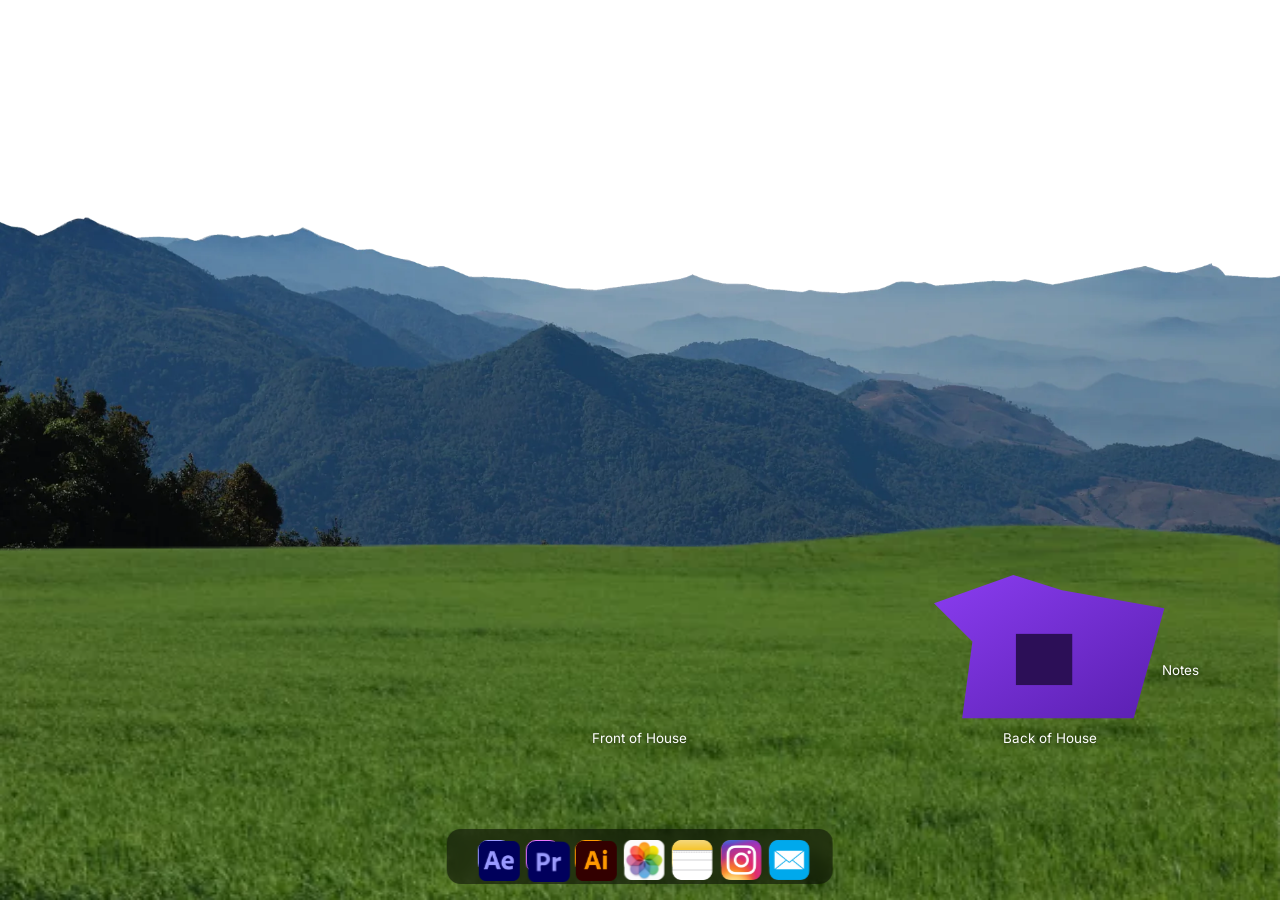
<file: index.html>
<!DOCTYPE html>
<html lang="th">
<head>
  <meta charset="utf-8">
  <meta name="viewport" content="width=device-width, initial-scale=1, viewport-fit=cover">
  <title>Home</title>
  <meta name="description" content="Home">
  <link rel="preconnect" href="https://fonts.googleapis.com">
  <link rel="preconnect" href="https://fonts.gstatic.com" crossorigin>
  <link href="https://fonts.googleapis.com/css2?family=Inter:wght@400;500&family=Noto+Sans+Thai:wght@400;500&display=swap" rel="stylesheet">
  <link href="./css/main.css" rel="stylesheet">
</head>
<body>

  <main class="scene">

    <!-- พื้นหลัง: ภูเขา + ทุ่งหญ้า -->
    <img class="mountains" src="images/mountains.webp" alt="" aria-hidden="true">
    <img class="grass" src="images/grass.webp" alt="" aria-hidden="true">

    <!-- บ้านสองหลัง -->
    <nav class="houses" aria-label="Main">

      <!--
        วิธีเปลี่ยนเป็นรูปบ้านของจริง:
        ลบ <svg> ในแต่ละ .house__idle / .house__hover แล้วใส่ <img src="images/ชื่อไฟล์.png" alt="">
        รูป idle = ตอนปกติ, รูป hover = ตอนเมาส์ชี้ (สลับให้อัตโนมัติ)
        ลิงก์ href="#" เปลี่ยนเป็นหน้าปลายทางได้เลย
      -->

      <a class="house house--front" href="#front">
        <span class="house__art">
          <span class="house__idle">
  <a class="house house--front" href="#front">
        <span class="house__art">
          <span class="house__idle">
            <svg viewBox="0 0 180 112" role="img" aria-label="Front of House">
              <defs>
                <linearGradient id="g1" x1="0" y1="0" x2="1" y2="1">
                  <stop offset="0" stop-color="#8a3df0"/>
                  <stop offset="1" stop-color="#5a1fb0"/>
                </linearGradient>
              </defs>
</span>
          </span>
          <span class="house__hover" aria-hidden="true">
            <svg viewBox="0 0 180 112">
              <polygon points="0,22 62,0 100,12 180,26 156,112 22,112 30,52" fill="url(#g1)"/>
              <rect x="44" y="52" width="38" height="52" fill="#2c0f57"/>
              <polygon points="44,52 62,56 62,102 44,104" fill="#e9e4d6"/>
              <rect x="104" y="58" width="9" height="30" fill="#ffd66b"/>
              <rect x="119" y="58" width="9" height="30" fill="#ffd66b"/>
              <rect x="134" y="58" width="9" height="30" fill="#ffd66b"/>
            </svg>
          </span>
        </span>
        <span class="house__label">Front of House</span>
      </a>

      <a class="house house--back" href="#back">
        <span class="house__art">
          <span class="house__idle">
            <svg viewBox="0 0 180 112" role="img" aria-label="Back of House">
              <polygon points="0,22 62,0 100,12 180,26 156,112 22,112 30,52" fill="url(#g1)"/>
              <rect x="64" y="46" width="44" height="40" fill="#2c0f57"/>
            </svg>
          </span>
          <span class="house__hover" aria-hidden="true">
            <svg viewBox="0 0 180 112">
              <polygon points="0,22 62,0 100,12 180,26 156,112 22,112 30,52" fill="url(#g1)"/>
              <rect x="64" y="46" width="44" height="40" fill="#ffd66b"/>
            </svg>
          </span>
        </span>
        <span class="house__label">Back of House</span>
      </a>

    </nav>

    <a class="notes" href="#notes">Notes</a>

    <!-- แถบไอคอนด้านล่าง: เปลี่ยน title และ href ได้, หรือแทนที่ตัวอักษรด้วย <img> ไอคอนของคุณ -->
    <nav class="dock" aria-label="Links">
      <a class="dock__item dock__item--ae" href="#" title="After Effects"><img src="assets/Ae.svg" alt="Ae"></a>
      <a class="dock__item dock__item--pr" href="#" title="Premiere Pro"><img src="assets/pr.svg" alt="pr"></a>
      <a class="dock__item dock__item--ai" href="#" title="Illustrator"><img src="assets/Ai.svg" alt="Ai"></a>
      <a class="dock__item dock__item--ph" href="#" title="Photos"><img src="assets/Image.svg" alt="Image"></a>
      <a class="dock__item dock__item--no" href="#" title="Notes"><img src="assets/Notes.svg" alt="Notes"></a>
      <a class="dock__item dock__item--ig" href="#" title="Instagram"><img src="assets/IG.svg" alt="IG"></a>
      <a class="dock__item dock__item--ml" href="#" title="Mail"><img src="assets/Mail.svg" alt="Mail"></a>
    </nav>

  </main>

</body>
</html>
</file>
<file: css/main.css>
*,
*::before,
*::after {
  box-sizing: border-box;
}

html,
body {
  margin: 0;
  height: 100%;
}

body {
  font-family: "Inter", "Noto Sans Thai", system-ui, -apple-system, "Segoe UI", sans-serif;
  font-size: 14px;
  background: #fff;
  color: #fff;
  -webkit-font-smoothing: antialiased;
}

a {
  color: inherit;
  text-decoration: none;
}

/* ============ ฉากหลัก: เต็มจอพอดี ไม่ต้องเลื่อน ============ */
.scene {
  position: relative;
  width: 100%;
  height: 100vh;        /* fallback */
  height: 100svh;       /* ไม่โดนแถบเบราว์เซอร์มือถือบัง */
  min-height: 520px;
  overflow: hidden;
  background: #fff;
}

/* ภูเขา: ติดกับพื้นหญ้า ปรับความสูงตามจอ */
.mountains {
  position: absolute;
  left: 0;
  right: 0;
  bottom: 30%;
  width: 100%;
  height: clamp(190px, 46%, 560px);
  object-fit: cover;
  object-position: center bottom;
  pointer-events: none;
  user-select: none;
}

/* ทุ่งหญ้า: ยืดเต็มความกว้างเสมอ */
.grass {
  position: absolute;
  left: 0;
  right: 0;
  bottom: 0;
  width: 100%;
  height: 42%;
  object-fit: fill;
  pointer-events: none;
  user-select: none;
}

/* ============ บ้าน: จัดกึ่งกลาง ไม่ใช้พิกัดตายตัว ============ */
.houses {
  position: absolute;
  left: 0;
  right: 0;
  bottom: 17%;
  display: flex;
  justify-content: center;
  align-items: flex-end;
  gap: clamp(28px, 14vw, 300px);
  padding: 0 4vw;
}

.house {
  display: flex;
  flex-direction: column;
  align-items: center;
  gap: 8px;
  width: clamp(110px, 18vw, 340px);
  outline-offset: 6px;
}

/* ซ้อนรูป idle กับ hover ไว้ตำแหน่งเดียวกัน */
.house__art {
  position: relative;
  display: block;
  width: 100%;
  transition: transform 0.35s ease;
}

.house__idle,
.house__hover {
  display: block;
  width: 100%;
  transition: opacity 0.35s ease;
}

.house__idle svg,
.house__idle img,{
  width: 100%;
  height: auto;
  object-fit: contain;
}
.house__hover svg,
.house__hover img {
  display: block;
  width: 100%;
  height: auto;
}

.house__hover {
  position: absolute;
  inset: 0;
  opacity: 0;
}

.house:hover .house__hover,
.house:focus-visible .house__hover {
  opacity: 1;
}

.house:hover .house__idle,
.house:focus-visible .house__idle {
  opacity: 0;
}

.house:hover .house__art,
.house:focus-visible .house__art {
  transform: translateY(-6px) scale(1.03);
}

.house__label {
  font-size: clamp(11px, 1.05vw, 16px);
  line-height: 1.3;
  text-align: center;
  color: #fff;
  text-shadow: 0 1px 4px rgba(0, 0, 0, 0.55);
}

/* ============ Notes ============ */
.notes {
  position: absolute;
  right: 6vw;
  bottom: 24%;
  font-size: clamp(11px, 1.05vw, 16px);
  text-shadow: 0 1px 4px rgba(0, 0, 0, 0.55);
  padding: 6px 4px;
  transition: transform 0.25s ease;
}

.notes:hover,
.notes:focus-visible {
  transform: translateY(-3px);
}

/* ============ แถบไอคอนด้านล่าง: ติดขอบล่าง อยู่กลางเสมอ ============ */
.dock {
  position: absolute;
  left: 50%;
  bottom: max(16px, env(safe-area-inset-bottom));
  transform: translateX(-50%);
  display: flex;
  align-items: center;
  gap: clamp(8px, 1.2vw, 18px);
  padding: 11px clamp(14px, 2.4vw, 45px);
  background: rgba(0, 0, 0, 0.5);
  -webkit-backdrop-filter: blur(6px);
  backdrop-filter: blur(6px);
  border-radius: 14px;
  max-width: calc(100% - 24px);
}

.dock__item {
  display: grid;
  place-items: center;
  width: clamp(32px, 2.6vw, 44px);
  height: clamp(32px, 2.6vw, 44px);
  border-radius: 10px;
  font-size: clamp(13px, 1.1vw, 18px);
  font-weight: 500;
  line-height: 1;
  background: #1c1c1e;
  transition: transform 0.2s ease;
}

.dock__item:hover,
.dock__item:focus-visible {
  transform: translateY(-5px) scale(1.12);
}

.dock__item--ae { color: #9999ff; border: 1.5px solid #9999ff; background: #00005b; }
.dock__item--pr { color: #ea77ff; border: 1.5px solid #ea77ff; background: #00005b; }
.dock__item--ai { color: #ff9a00; border: 1.5px solid #ff9a00; background: #330000; }
.dock__item--ph { background: #f4f1e6; }
.dock__item--no { background: #ffd84a; }
.dock__item--ig { background: linear-gradient(135deg, #f58529, #dd2a7b 55%, #8134af); }
.dock__item--ml { background: linear-gradient(180deg, #3aa0ff, #1a63e6); }

/* ============ จอเตี้ย (เช่น มือถือแนวนอน) ============ */
@media (max-height: 560px) {
  .houses { bottom: 24%; }
  .house { width: clamp(90px, 13vw, 200px); }
  .notes { display: none; }
}

/* ============ มือถือแนวตั้ง ============ */
@media (max-width: 600px) {
  .scene { min-height: 560px; }
  .mountains { bottom: 34%; height: clamp(150px, 30%, 300px); }
  .grass { height: 46%; }
  .houses { bottom: 20%; gap: 6vw; padding: 0 5vw; }
  .house { width: 38vw; }
  .notes { right: 5vw; bottom: 16%; }
}

/* ============ ผู้ใช้ที่ปิดแอนิเมชันในระบบ ============ */
@media (prefers-reduced-motion: reduce) {
  *,
  *::before,
  *::after {
    transition: none !important;
  }
}
</file>
